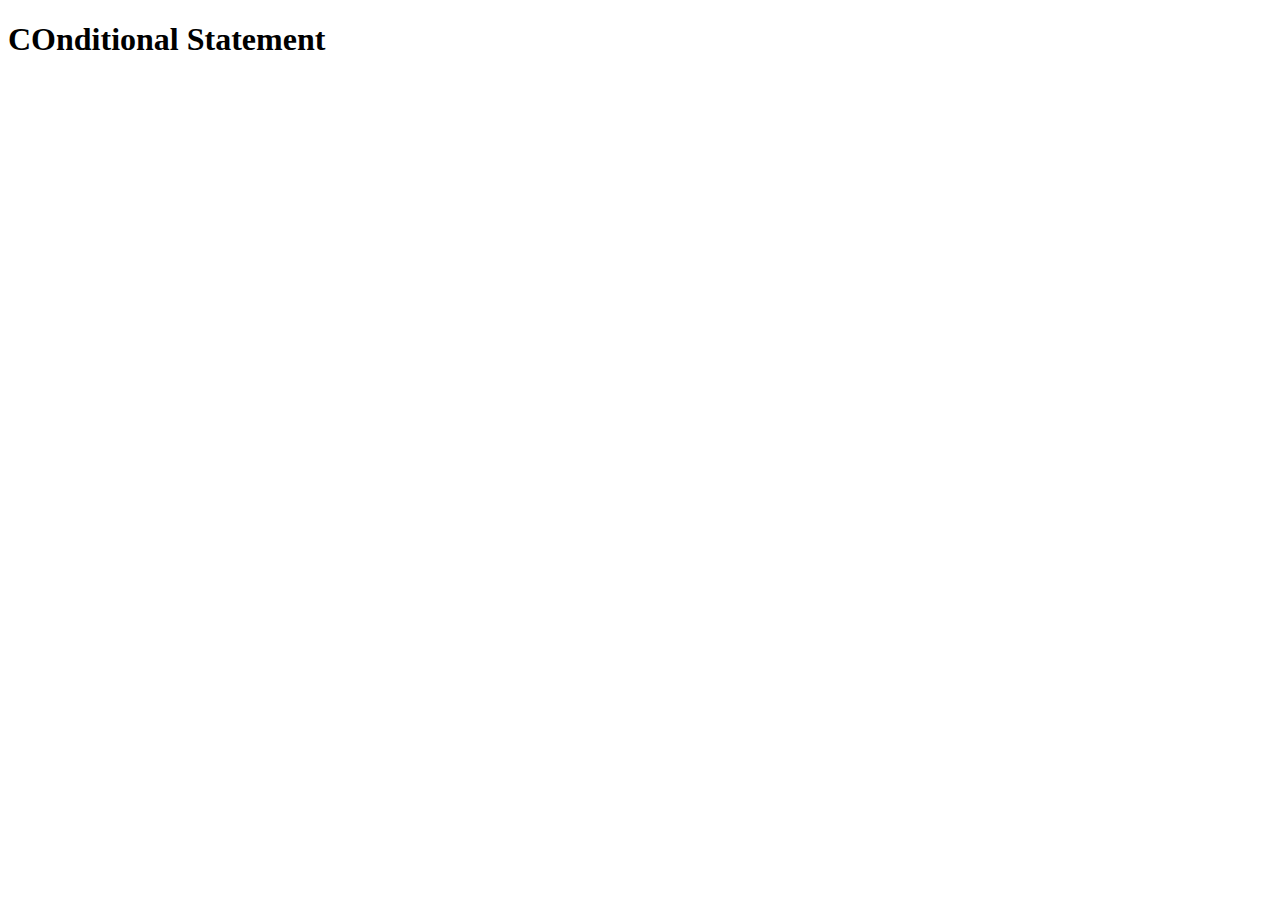
<file: Conditional Statement/index.html>
<!DOCTYPE html>
<html lang="en">
<head>
    <meta charset="UTF-8">
    <meta name="viewport" content="width=device-width, initial-scale=1.0">
    <title>Document</title>
</head>
<body>
    <h1> COnditional Statement</h1>

    <script src="script.js"></script>
</body>
</html>
</file>
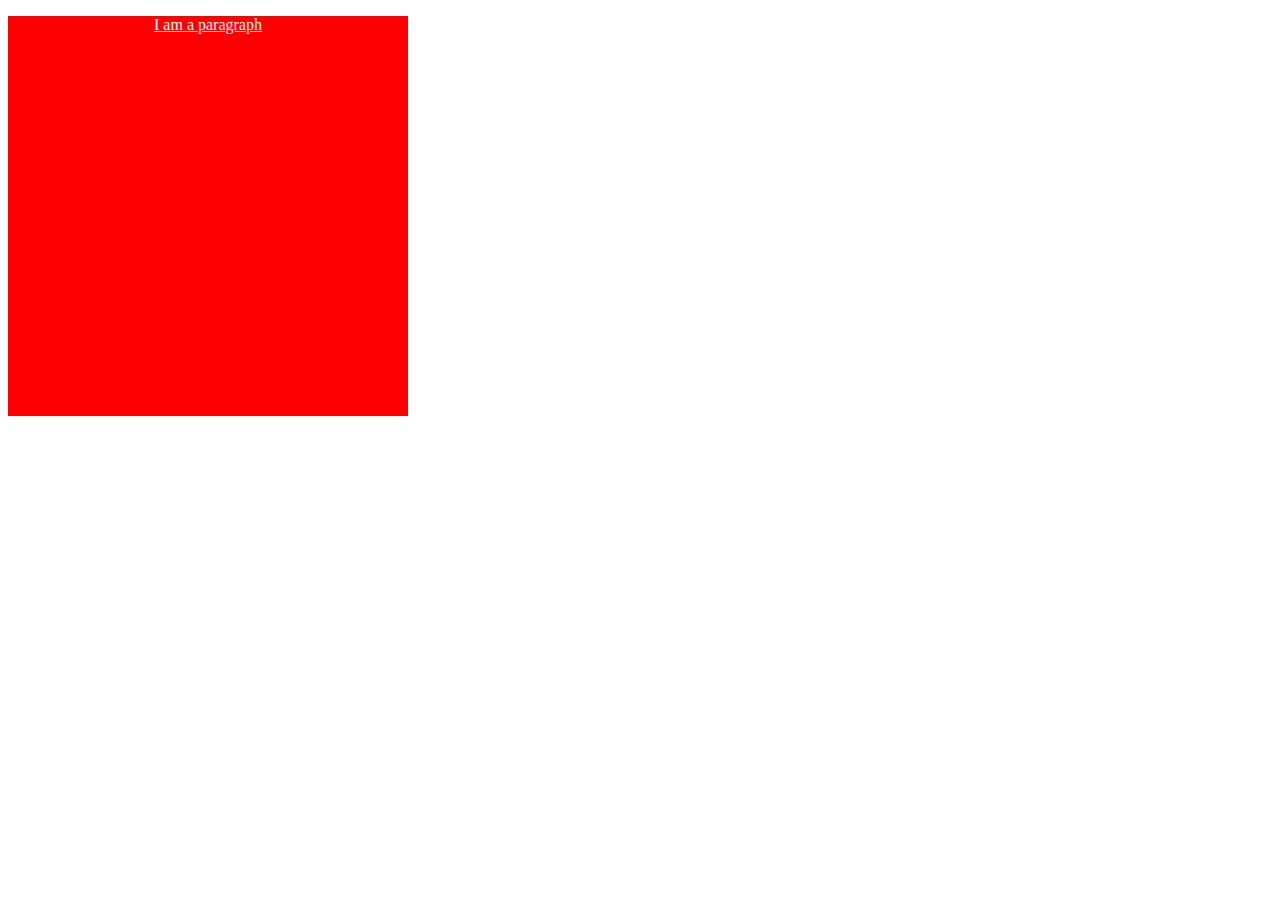
<file: DOM/index.html>
<!DOCTYPE html>
<html lang="en">
<head>
    <meta charset="UTF-8">
    <meta name="viewport" content="width=device-width, initial-scale=1.0">
    <title>Dom</title>
    <link rel="stylesheet" href="style.css">
</head>
<body>

    <!-- <div>abcd</div>
    <h1 class="heading-class">DOM</h1>
    <h1 class="heading-class">JavaScript</h1>
    <h4>Topic 1 : Starter Code</h4>
    <p>Let's learn about DOM in detail</p>
    <p>2nd paragraph</p>
    <button>Click me</button> -->

    <!-- <div>
        <h3>Fruits</h3>
        <ul>
            <li>Mango</li>
            <li>Orange</li>
            <li>Banana</li>
            <li>Grapes</li>
            <li>Watermelon</li>
        </ul>
    </div> -->

    <!-- <h2>Hello JavaScript</h2> -->
    
    <!-- <div id="box">
        This is a div.
        <ul>List
            <li>item 1</li>
            <li>item 2</li>
            <li>item 3</li>
        </ul>
    </div>
    <p class="para">
        This is a simple line.
    </p> -->

    <p class="para">I am a paragraph</p>


    <script src="script.js"></script>
</body>
</html>
</file>
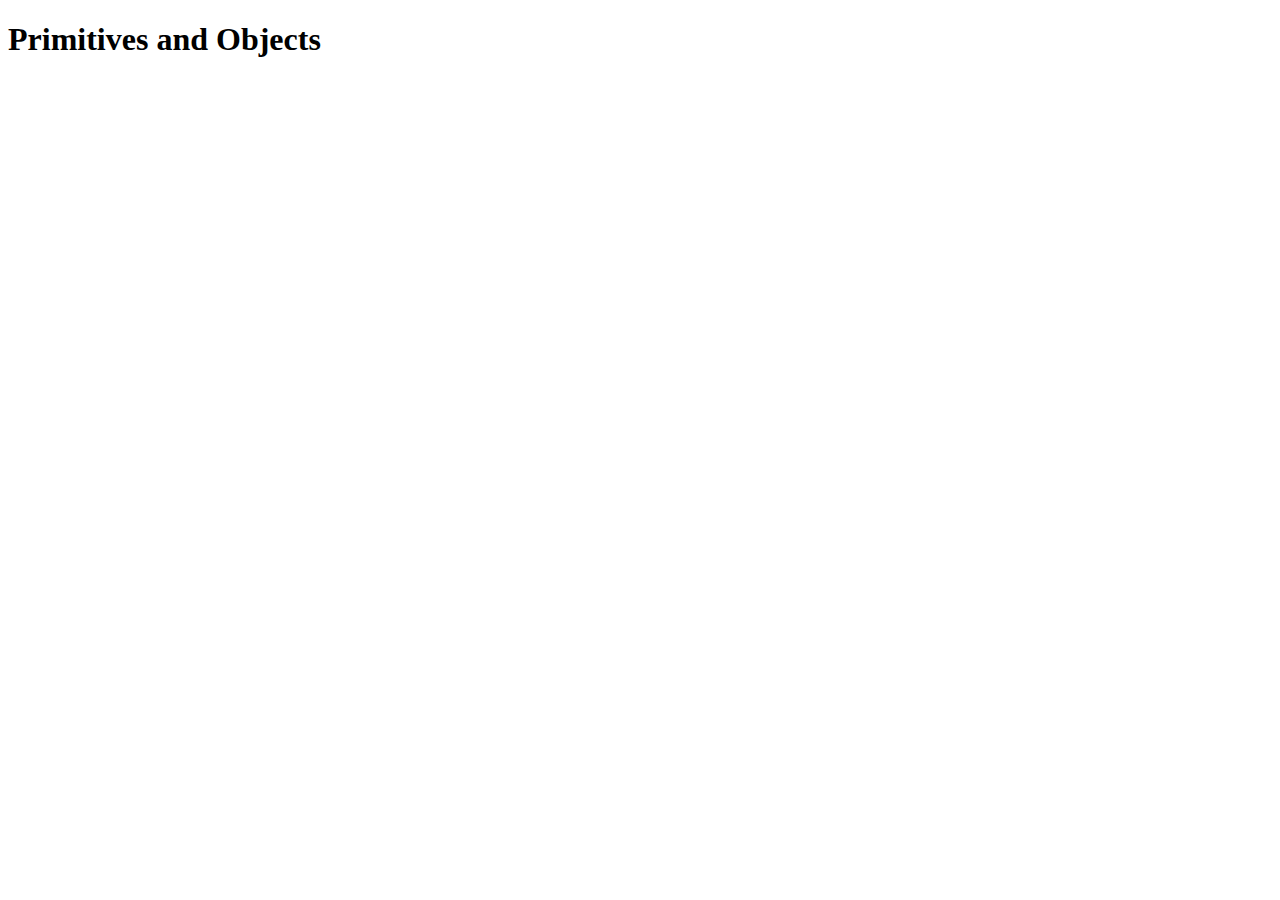
<file: Primitives and Objects/index.html>
<!DOCTYPE html>
<html lang="en">
<head>
    <meta charset="UTF-8">
    <meta name="viewport" content="width=device-width, initial-scale=1.0">
    <title>Document</title>
</head>
<body>
    <h1>Primitives and Objects</h1>


    <script src="script.js"></script>
</body>
</html>
</file>
<file: DOM/style.css>
/* #box{
    height: 250px;
    width: 100px;
    background-color: blue;
    color: white;
    border: 1px solid black;
} */

.para{
    color: white;
    background-color: red;
    height: 400px;
    width: 400px;
    text-decoration: underline;
    text-align: center;
}

.newClass{
    background-color: green;
    

}
</file>
